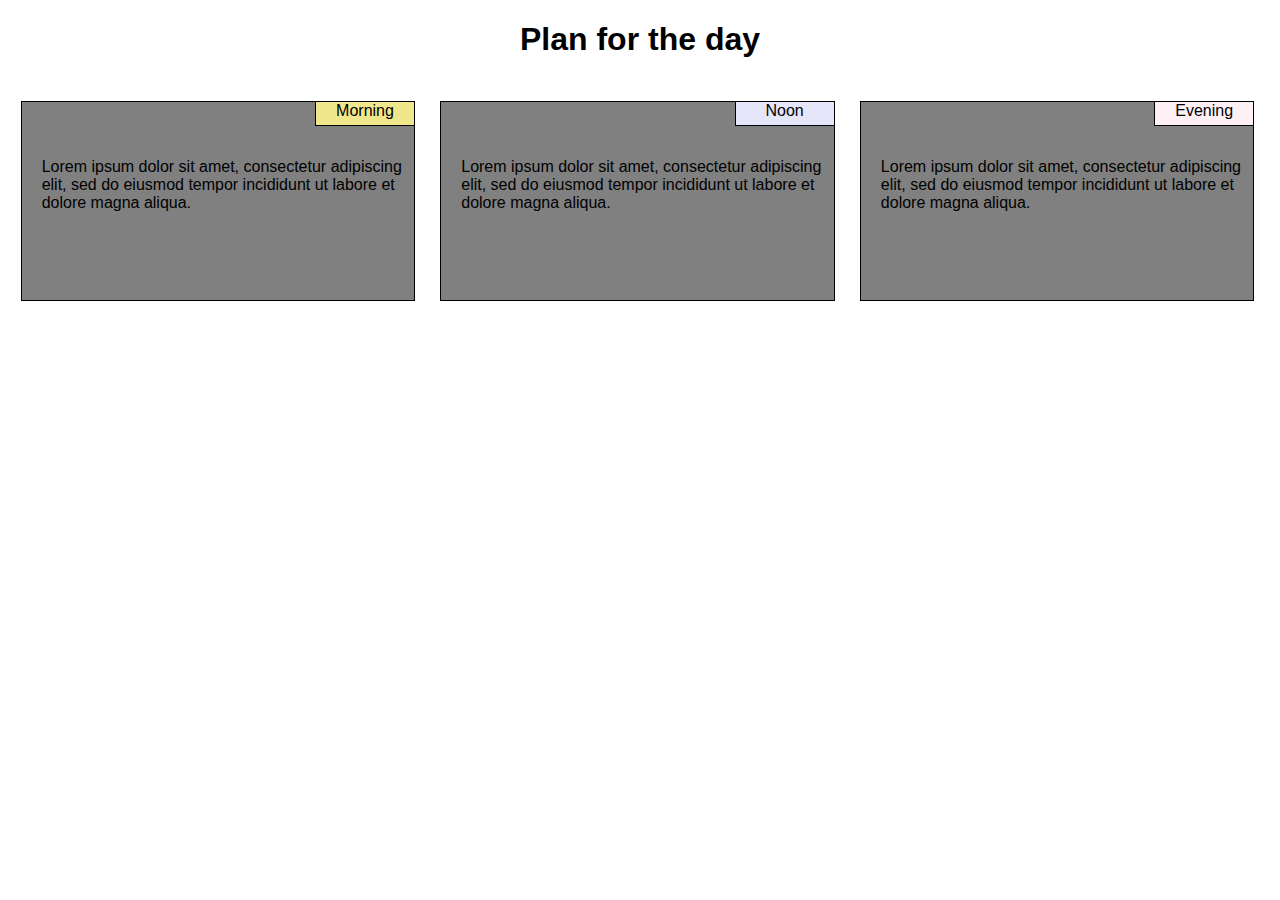
<file: module2/index.html>
<!DOCTYPE html>
<html>
<head>
	<meta charset="utf-8">
	<meta name="viewport" content="width=device-width, initial-scale=1">
	<title>Schedule</title>
	<link rel="stylesheet" href= "css/stylesheet.css">
</head>
<body>

<h1>Plan for the day</h1>

<div class="row">
	<div class="boxes" id="section1">
		<div class="region" id="region1">Morning</div>
		<p>Lorem ipsum dolor sit amet, consectetur adipiscing elit, sed do eiusmod tempor incididunt ut labore et dolore magna aliqua.</p>
	</div>
	<div class="boxes" id="section2">
		<div class="region" id="region2">Noon</div>
		<p>Lorem ipsum dolor sit amet, consectetur adipiscing elit, sed do eiusmod tempor incididunt ut labore et dolore magna aliqua.</p>
	</div>
	<div class="boxes" id="section3">
		<div class="region" id="region3">Evening</div>
		<p>Lorem ipsum dolor sit amet, consectetur adipiscing elit, sed do eiusmod tempor incididunt ut labore et dolore magna aliqua.</p>
	</div>
</div>

</body>
</html>
</file>
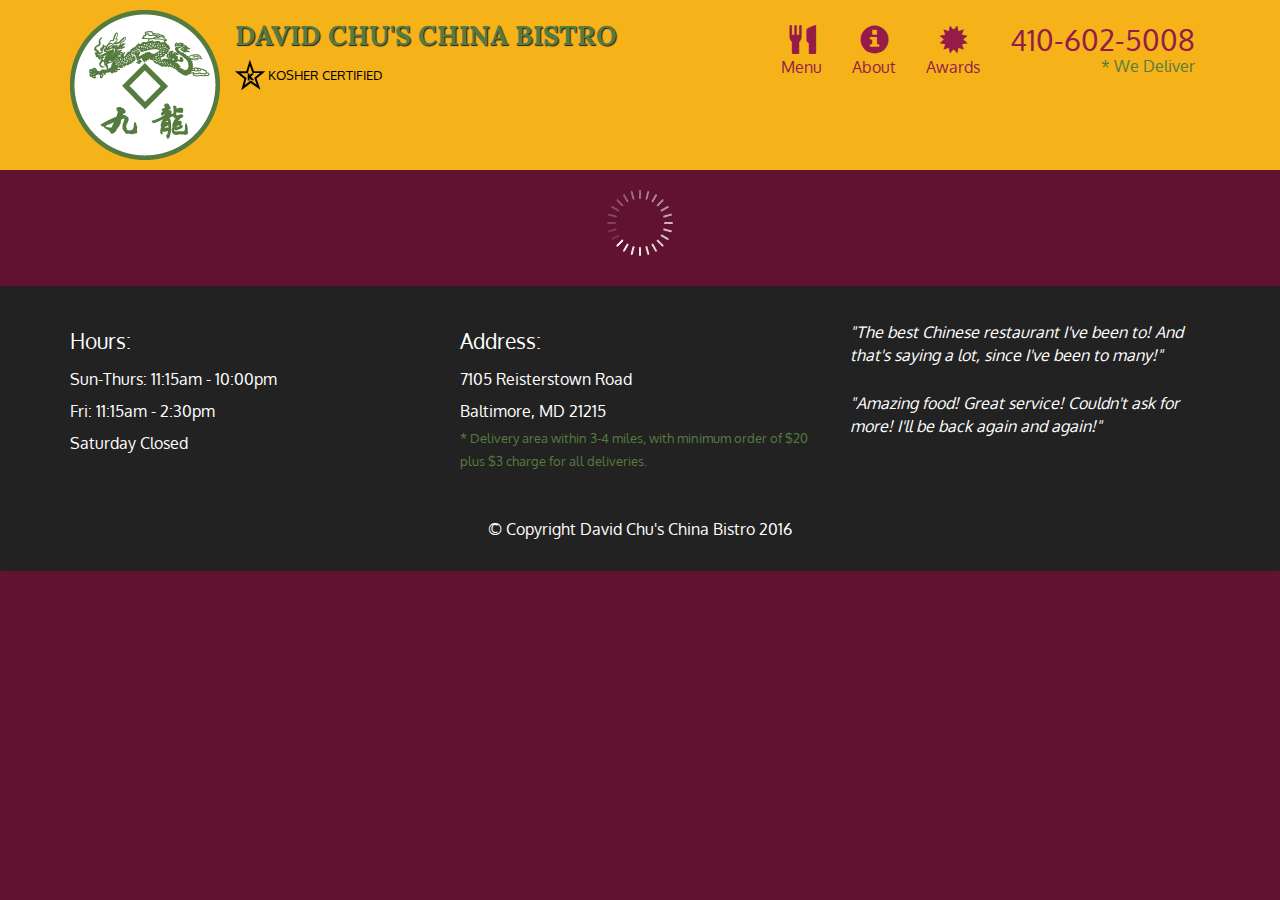
<file: module5/index.html>
<!doctype html>
<html lang="en">
  <head>
    <meta charset="utf-8">
    <meta http-equiv="X-UA-Compatible" content="IE=edge">
    <meta name="viewport" content="width=device-width, initial-scale=1">
    <title>David Chu's China Bistro</title>
    <link rel="stylesheet" href="css/bootstrap.min.css">
    <link rel="stylesheet" href="css/styles.css">
    <link href='https://fonts.googleapis.com/css?family=Oxygen:400,300,700' rel='stylesheet' type='text/css'>
    <link href='https://fonts.googleapis.com/css?family=Lora' rel='stylesheet' type='text/css'>
  </head>
<body>
  <header>
    <nav id="header-nav" class="navbar navbar-default">
      <div class="container">
        <div class="navbar-header">
          <a href="index.html" class="pull-left visible-md visible-lg">
            <div id="logo-img" alt="Logo image"></div>
          </a>

          <div class="navbar-brand">
            <a href="index.html"><h1>David Chu's China Bistro</h1></a>
            <p>
              <img src="images/star-k-logo.png" alt="Kosher certification">
              <span>Kosher Certified</span>
            </p>
          </div>

          <button id="navbarToggle" type="button" class="navbar-toggle collapsed" data-toggle="collapse" data-target="#collapsable-nav" aria-expanded="false">
            <span class="sr-only">Toggle navigation</span>
            <span class="icon-bar"></span>
            <span class="icon-bar"></span>
            <span class="icon-bar"></span>
          </button>
        </div>
        
        <div id="collapsable-nav" class="collapse navbar-collapse">
           <ul id="nav-list" class="nav navbar-nav navbar-right">
            <li id="navHomeButton" class="visible-xs active">
              <a href="index.html">
                <span class="glyphicon glyphicon-home"></span> Home</a>
            </li>
            <li id="navMenuButton">
              <a href="#" onclick="$dc.loadMenuCategories();">
                <span class="glyphicon glyphicon-cutlery"></span><br class="hidden-xs"> Menu</a>
            </li>
            <li>
              <a href="#">
                <span class="glyphicon glyphicon-info-sign"></span><br class="hidden-xs"> About</a>
            </li>
            <li>
              <a href="#">
                <span class="glyphicon glyphicon-certificate"></span><br class="hidden-xs"> Awards</a>
            </li>
            <li id="phone" class="hidden-xs">
              <a href="tel:410-602-5008">
                <span>410-602-5008</span></a><div>* We Deliver</div>
            </li>
          </ul><!-- #nav-list -->
        </div><!-- .collapse .navbar-collapse -->
      </div><!-- .container -->
    </nav><!-- #header-nav -->
  </header>

  <div id="call-btn" class="visible-xs">
    <a class="btn" href="tel:410-602-5008">
    <span class="glyphicon glyphicon-earphone"></span>
    410-602-5008
    </a>
  </div>
  <div id="xs-deliver" class="text-center visible-xs">* We Deliver</div>

  <div id="main-content" class="container"></div>

  <footer class="panel-footer">
    <div class="container">
      <div class="row">
        <section id="hours" class="col-sm-4">
          <span>Hours:</span><br>
          Sun-Thurs: 11:15am - 10:00pm<br>
          Fri: 11:15am - 2:30pm<br>
          Saturday Closed
          <hr class="visible-xs">
        </section>
        <section id="address" class="col-sm-4">
          <span>Address:</span><br>
          7105 Reisterstown Road<br>
          Baltimore, MD 21215
          <p>* Delivery area within 3-4 miles, with minimum order of $20 plus $3 charge for all deliveries.</p>
          <hr class="visible-xs">
        </section>
        <section id="testimonials" class="col-sm-4">
          <p>"The best Chinese restaurant I've been to! And that's saying a lot, since I've been to many!"</p>
          <p>"Amazing food! Great service! Couldn't ask for more! I'll be back again and again!"</p>
        </section>
      </div>
      <div class="text-center">&copy; Copyright David Chu's China Bistro 2016</div>
    </div>
  </footer>

  <!-- jQuery (Bootstrap JS plugins depend on it) -->
  <script src="js/jquery-2.1.4.min.js"></script>
  <script src="js/bootstrap.min.js"></script>
  <script src="js/ajax-utils.js"></script>
  <script src="js/script.js"></script>
</body>
</html>
</file>
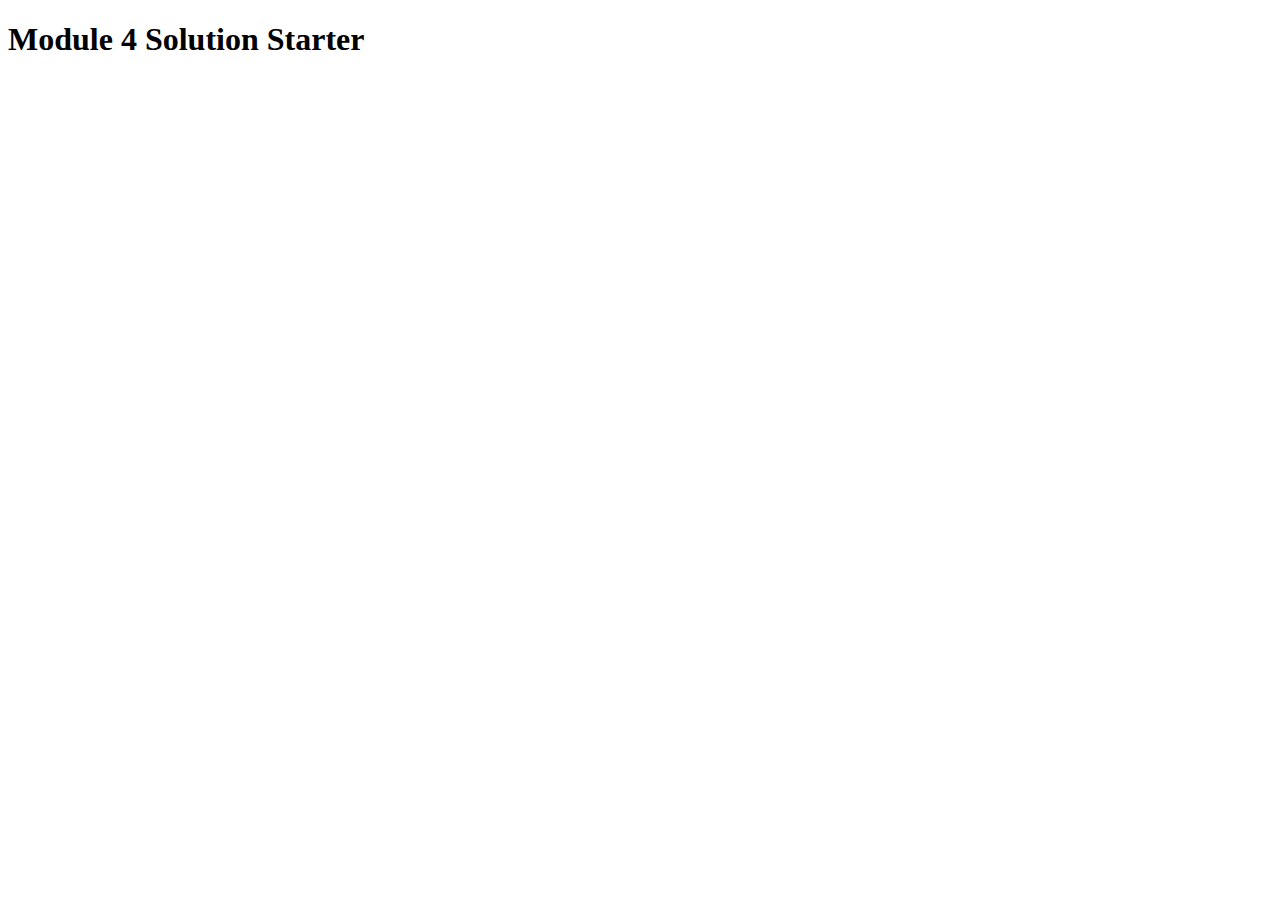
<file: module4/easier/index.html>
<!DOCTYPE html>
<html>
<head>
  <meta charset="utf-8">
  <title>Module 4 Solution Starter</title>
  <script src="SpeakHello.js"></script>
  <script src="SpeakGoodBye.js"></script>
  <script src="script.js"></script>
</head>
<body>
  <h1>Module 4 Solution Starter</h1>
</body>
</html>
</file>
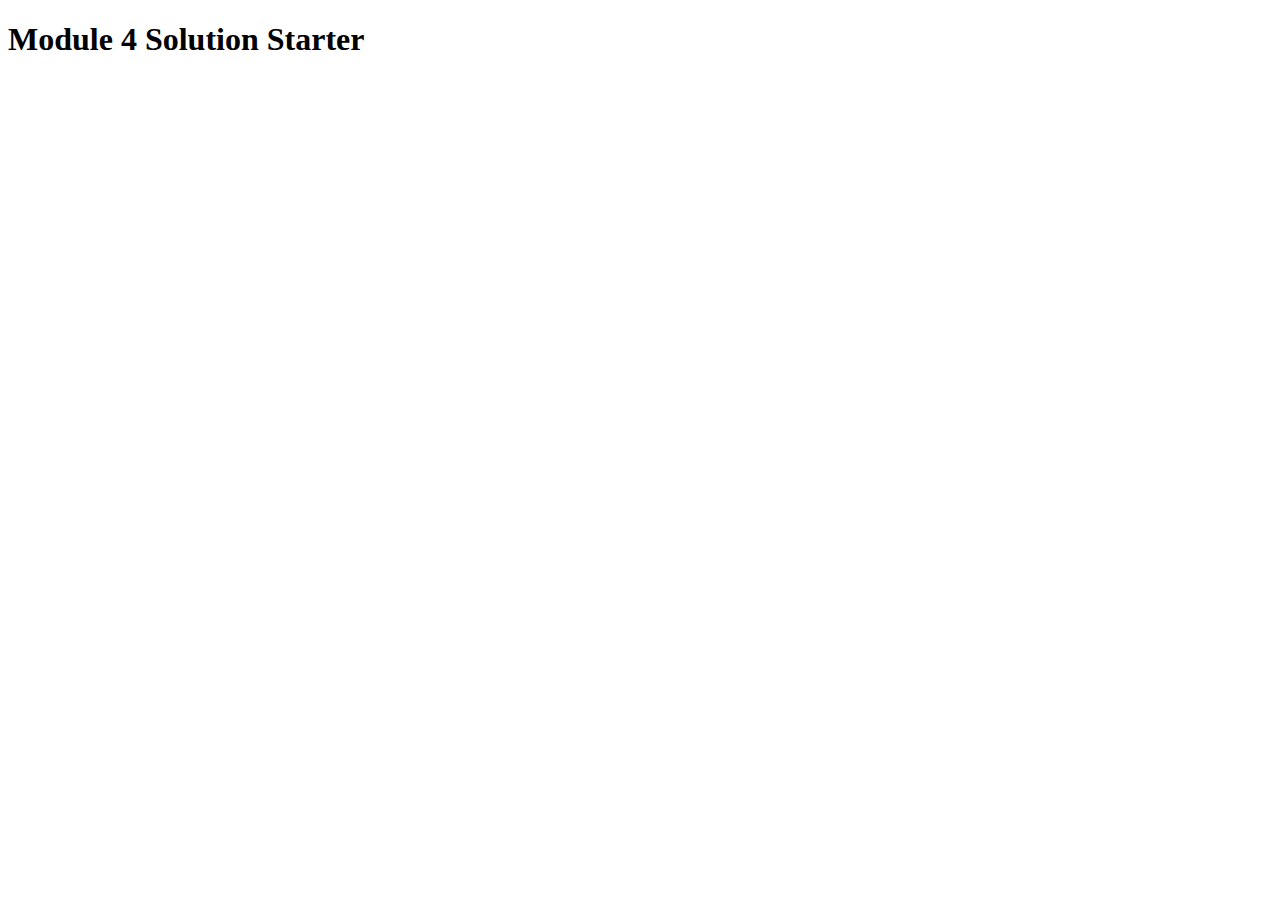
<file: module4/harder/index.html>
<!DOCTYPE html>
<html>
<head>
  <meta charset="utf-8">
  <title>Module 4 Solution Starter</title>
  <script>
    var names = []; // DO NOT REMOVE
  </script>
  <script src="SpeakHello.js"></script>
  <script src="SpeakGoodBye.js"></script>
  <script src="script.js"></script>
</head>
<body>
  <h1>Module 4 Solution Starter</h1>
</body>
</html>
</file>
<file: module2/css/stylesheet.css>
* {
	box-sizing: border-box;
}

body {
	font-family: "Comic Sans MS", cursive, sans-serif;
}

h1 {
	margin-bottom: 30px;
	text-align: center;
}

p {
	position: relative;
	top: 30px;
	left: 10px;
	padding: 10px;
	text-align: left;
    word-wrap: break-word;
}

.row {
  width: 100%;
}

.boxes {
	border: 1px solid black;
	background-color: gray;
	height: 200px;
	position: relative;
	margin: 1%;
}

.region {
	border: 1px solid black;
	width: 100px;
	height: 25px;
	top: -1px;
	right: -1px;
  	position: absolute;
  	text-align: center;
}

#region1{
	background-color: #F0E68C;
}

#region2{
	background-color: #E6E6FA;
}

#region3{
	background-color: #FFF0F5;
}

/* Desktop*/

@media (min-width: 992px) {
	#section1 {
		width: 31.2%;
		float: left;
	}

	#section2 {
		width: 31.2%;
		float: left;
	}

	#section3 {
		width: 31.2%;
		float: left;
	}
  }

/* Tablet*/

@media (min-width: 768px) and (max-width: 991px){
	#section1 {
		width: 47.5%;
		float: left;
	}

	#section2 {
		width: 47.5%;
		float: left;
	}

	#section3 {
		width: 97%;
		float: left;
	}
  } 

/* Phone*/
@media (max-width: 767px){

	#section1 {
		width: 98%;
	}

	#section2 {
		width: 98%;
	}

	#section3 {
		width: 98%;
	}
  }
</file>
<file: module5/css/styles.css>
body {
  font-size: 16px;
  color: #fff;
  background-color: #61122f;
  font-family: 'Oxygen', sans-serif;
}

/** HEADER **/
#header-nav {
  background-color: #f6b319;
  border-radius: 0;
  border: 0;
}

#logo-img {
  background: url('../images/restaurant-logo_large.png') no-repeat;
  width: 150px;
  height: 150px;
  margin: 10px 15px 10px 0;
}

.navbar-brand {
  padding-top: 25px;
}
.navbar-brand h1 { /* Restaurant name */
  font-family: 'Lora', serif;
  color: #557c3e;
  font-size: 1.5em;
  text-transform: uppercase;
  font-weight: bold;
  text-shadow: 1px 1px 1px #222;
  margin-top: 0;
  margin-bottom: 0;
  line-height: .75;
}
.navbar-brand a:hover, .navbar-brand a:focus {
  text-decoration: none;
}
.navbar-brand p { /* Kosher cert */
  color: #000;
  text-transform: uppercase;
  font-size: .7em;
  margin-top: 15px;
}
.navbar-brand p span { /* Star-K */
  vertical-align: middle;
}

#nav-list {
  margin-top: 10px;
}
#nav-list a {
  color: #951C49;
  text-align: center;
}
#nav-list a:hover {
  background: #E7E7E7;
}
#nav-list a span {
  font-size: 1.8em;
}

#phone {
  margin-top: 5px;
}
#phone a { /* Phone number */
  text-align: right;
  padding-bottom: 0;
}
#phone div { /* We Deliver */
  color: #557c3e;
  text-align: right;
  padding-right: 15px;
}

.navbar-header button.navbar-toggle, .navbar-header .icon-bar {
  border: 1px solid #61122f;
}
.navbar-header button.navbar-toggle {
  clear: both;
  margin-top: -30px;
}
/* END HEADER */

/* FOOTER */
.panel-footer {
  margin-top: 30px;
  padding-top: 35px;
  padding-bottom: 30px;
  background-color: #222;
  border-top: 0;
}
.panel-footer div.row {
  margin-bottom: 35px;
}
#hours, #address {
  line-height: 2;
}
#hours > span, #address > span {
  font-size: 1.3em;
}
#address p {
  color: #557c3e;
  font-size: .8em;
  line-height: 1.8;
}
#testimonials {
  font-style: italic;
}
#testimonials p:nth-child(2) {
  margin-top: 25px;
}
/* END FOOTER */



/* HOME PAGE */
.container .jumbotron {
  box-shadow: 0 0 50px #3F0C1F;
  border: 2px solid #3F0C1F;
}

#menu-tile, #specials-tile, #map-tile {
  height: 250px;
  width: 100%;
  margin-bottom: 15px;
  position: relative;
  border: 2px solid #3F0C1F;
  overflow: hidden;
}
#menu-tile:hover, #specials-tile:hover, #map-tile:hover {
  box-shadow: 0 1px 5px 1px #cccccc;
}
#menu-tile {
  background: url('../images/menu-tile.jpg') no-repeat;
  background-position: center;
}
#specials-tile {
  background: url('../images/specials-tile.jpg') no-repeat;
  background-position: center;
}
#menu-tile span, #specials-tile span, #map-tile span {
  position: absolute;
  bottom: 0;
  right: 0;
  width: 100%;
  text-align: center;
  font-size: 1.6em;
  text-transform: uppercase;
  background-color: #000;
  color: #fff;
  opacity: .8;
}
/* END HOME PAGE */

/* MENU CATEGORIES PAGE */
.category-tile { 
  position: relative;
  border: 2px solid #3F0C1F;
  overflow: hidden;
  width: 200px;
  height: 200px;
  margin: 0 auto 15px;
}
.category-tile span {
  position: absolute;
  bottom: 0;
  right: 0;
  width: 100%;
  text-align: center;
  font-size: 1.2em;
  text-transform: uppercase;
  background-color: #000;
  color: #fff;
  opacity: .8;
}
.category-tile:hover {
  box-shadow: 0 1px 5px 1px #cccccc;
}

#menu-categories-title + div {
  margin-bottom: 50px;
}
/* END MENU CATEGORIES PAGE */

/* SINGLE CATEGORY PAGE */
.menu-item-tile {
  margin-bottom: 25px;
}
.menu-item-tile hr {
  width: 80%;
}
.menu-item-tile .menu-item-price {
  font-size: 1.1em;
  text-align: right;
  margin-top: -15px;
  margin-right: -15px;
}
.menu-item-tile .menu-item-price span {
  font-size: .6em;
}
.menu-item-photo {
  position: relative;
  border: 2px solid #3F0C1F; 
  overflow: hidden;
  padding: 0;
  margin-right: -15px;
  margin-left: auto;
  margin-bottom: 20px;
  max-width: 250px;
}
.menu-item-photo div {
  position: absolute;
  bottom: 0;
  right: 0;
  width: 80px;
  background-color: #557c3e;
  text-align: center;
}
.menu-item-description {
  padding-right: 30px;
}
h3.menu-item-title {
  margin: 0 0 10px;
}
.menu-item-details {
  font-size: .9em;
  font-style: italic;
}
/* END SINGLE CATEGORY PAGE */


/********** Large devices only **********/
@media (min-width: 1200px) {
  .container .jumbotron {
    background: url('../images/jumbotron_1200.jpg') no-repeat;
    height: 675px;
  }
}

/********** Medium devices only **********/
@media (min-width: 992px) and (max-width: 1199px) {
  /* Header */
  #logo-img {
    background: url('../images/restaurant-logo_medium.png') no-repeat;
    width: 100px;
    height: 100px;
    margin: 5px 5px 5px 0;
  }
  /* End Header */

  /* Home Page */
  .container .jumbotron {
    background: url('../images/jumbotron_992.jpg') no-repeat;
    height: 558px;
  }
  /* End Home Page */
}

/********** Small devices only **********/
@media (min-width: 768px) and (max-width: 991px) {
  /* Home Page */
  .container .jumbotron {
    background: url('../images/jumbotron_768.jpg') no-repeat;
    height: 432px;
  }
  /* End Home Page */
}

/********** Extra small devices only **********/
@media (max-width: 767px) {
  /* Header */
  .navbar-brand {
    padding-top: 10px;
    height: 80px;
  }
  .navbar-brand h1 { /* Restaurant name */
    padding-top: 10px;
    font-size: 5vw; /* 1vw = 1% of viewport width */
  }
  .navbar-brand p { /* Kosher cert */
    font-size: .6em;
    margin-top: 12px;
  }
  .navbar-brand p img { /* Star-K */
    height: 20px;
  }

  #collapsable-nav a { /* Collapsed nav menu text */
    font-size: 1.2em;
  }
  #collapsable-nav a span { /* Collapsed nav menu glyph */
    font-size: 1em;
    margin-right: 5px;
  }

  #call-btn > a {
    font-size: 1.5em;
    display: block;
    margin: 0 20px;
    padding: 10px;
    border: 2px solid #fff;
    background-color: #f6b319;
    color: #951c49;
  }
  #xs-deliver {
    margin-top: 5px;
    font-size: .7em;
    letter-spacing: .1em;
    text-transform: uppercase;
  }
  /* End Header */

  /* Footer */
  .panel-footer section {
    margin-bottom: 30px;
    text-align: center;
  }
  .panel-footer section:nth-child(3) {
    margin-bottom: 0; /* margin already exists on the whole row */
  }
  .panel-footer section hr {
    width: 50%;
  }
  /* End Footer */

  /* Home Page */
  .container .jumbotron {
    margin-top: 30px;
    padding: 0;
  }
  #menu-tile, #specials-tile {
    width: 360px;
    margin: 0 auto 15px;
  }

  .menu-item-photo {
    margin-right: auto;
  }
  .menu-item-tile .menu-item-price {
    text-align: center;
  }
  .menu-item-description {
    text-align: center;;
  }
}


/********** Super extra small devices Only :-) (e.g., iPhone 4) **********/
@media (max-width: 479px) {
  /* Header */
  .navbar-brand h1 { /* Restaurant name */
    padding-top: 5px;
    font-size: 6vw;
  }
  /* End Header */
  
  /* Home page */
  #menu-tile, #specials-tile {
    width: 280px;
    margin: 0 auto 15px;
  }

  .col-xxs-12 {
    position: relative;
    min-height: 1px;
    padding-right: 15px;
    padding-left: 15px;
    float: left;
    width: 100%;
  }
}
</file>
